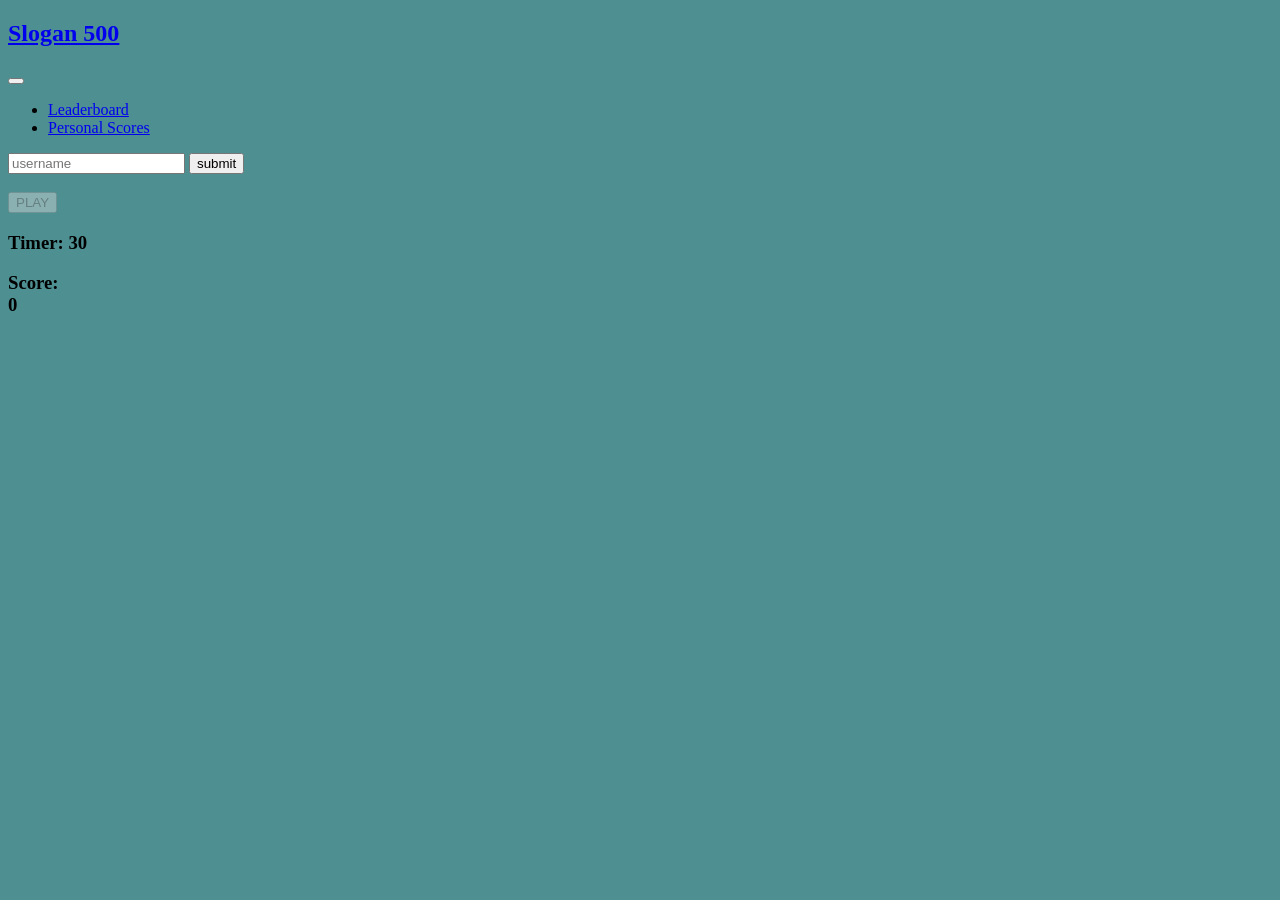
<file: index.html>
<!DOCTYPE html>
<html lang="en">
<head>
    
    <meta charset="UTF-8">
    <meta name="viewport" content="width=device-width, initial-scale=1.0">
    <meta http-equiv="X-UA-Compatible" content="ie=edge">
    <link rel="stylesheet" href="https://bootswatch.com/4/sketchy/bootstrap.min.css">
    <script src="https://code.jquery.com/jquery-3.3.1.slim.min.js" integrity="sha384-q8i/X+965DzO0rT7abK41JStQIAqVgRVzpbzo5smXKp4YfRvH+8abtTE1Pi6jizo" crossorigin="anonymous"></script>
    <script src="https://cdnjs.cloudflare.com/ajax/libs/popper.js/1.14.7/umd/popper.min.js" integrity="sha384-UO2eT0CpHqdSJQ6hJty5KVphtPhzWj9WO1clHTMGa3JDZwrnQq4sF86dIHNDz0W1" crossorigin="anonymous"></script>
    <script src="https://stackpath.bootstrapcdn.com/bootstrap/4.3.1/js/bootstrap.min.js" integrity="sha384-JjSmVgyd0p3pXB1rRibZUAYoIIy6OrQ6VrjIEaFf/nJGzIxFDsf4x0xIM+B07jRM" crossorigin="anonymous"></script>
    <link rel="stylesheet" href="./styles.css">
    <title>Document</title>
</head>
<body>
    
    <nav class="navbar navbar-expand-lg navbar-dark bg-dark">
        <a class="navbar-brand" href="#"><h1>Slogan 500</h1></a>
        <button class="navbar-toggler" type="button" data-toggle="collapse" data-target="#navbarColor03" aria-controls="navbarColor03" aria-expanded="false" aria-label="Toggle navigation">
          <span class="navbar-toggler-icon"></span>
        </button>
      
        <div class="collapse navbar-collapse" id="navbarColor03">
          <ul class="navbar-nav mr-auto" id="navbar-list">
            <li class="nav-item" id="leaderboards">
              <a class="nav-link" href="#">Leaderboard</a>
            </li>
            <li class="nav-item" id="Personal-Scores">
              <a class="nav-link" href="#">Personal Scores</a>
            </li>
          </ul>
          <form id="login-form" class="form-inline my-2 my-lg-0">
            <input id="login-input" class="form-control mr-sm-2" type="text" placeholder="username" name="user[username]">
            <button id="login-button" class="btn btn-secondary my-2 my-sm-0" type="submit">submit</button>
          </form>
          
        </div>
    </nav>
       <br>
        <div class="row">
            <div class="col-sm-8">
                <div id="left-container" class="jumbotron">
                </div>
                <button id="play-button" class="ui button teal" disabled ><i class="icon play"></i>PLAY</button>
            </div>
            <div id="div-center-container" class="col-sm-1">
                <div id="game-timer-div">
                    <h3>Timer:
                        <span id="timer">30</span>
                        
                    </h3>
                </div>
                <div id="game-score-containter" >
                  <h3>Score: <br>
                  <span id="score">0</span> 
                  </h3>
                </div>
            </div>
            <div class="col-sm-3">
                <div id="right-div-container" class="right-container" style="max-width: 40rem;">
                </div>
            </div>
        </div>
        <div class="row">
            <div id="bar" class="progress">
                <div class="progress-bar progress-bar-striped progress-bar-animated bg-info" role="progressbar" aria-valuenow="" aria-valuemin="0" aria-valuemax="100" style="width: 100%"></div>
              </div>
        </div>
          
      

</body>

<script src="./src/index.js"></script>
<script src="./src/start.js"></script>
<script src="./src/login.js"></script>
<script src="./src/leaderboard.js"></script>
<script src="./src/personal_score.js"></script>
</html>
</file>
<file: styles.css>
#left-container{
    background-color:  rgba(133, 134, 134, 0.835);
  }
body {
    background-color: rgb(78, 143, 146)
}
</file>
